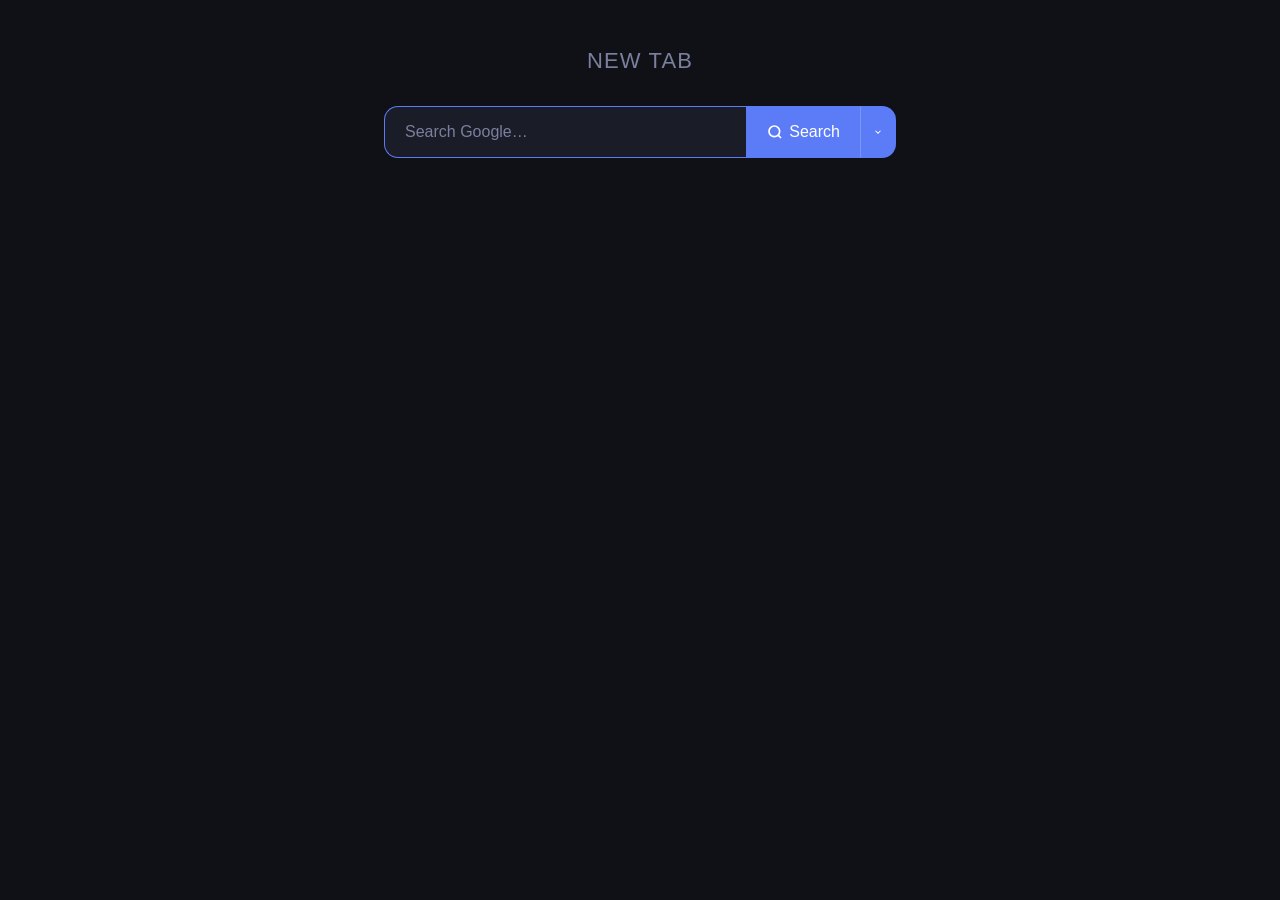
<file: newtab.html>
<!DOCTYPE html>
<html lang="en">
<head>
  <meta charset="UTF-8" />
  <meta name="viewport" content="width=device-width, initial-scale=1.0" />
  <title>New Tab</title>
  <style>
    :root {
      --bg: #0f1117;
      --surface: #1a1d27;
      --border: #2e3147;
      --text: #e8eaf6;
      --muted: #7b7f9e;
      --accent: #5b7cf6;
      --accent-hover: #7b96ff;
      --radius: 14px;
    }

    * { box-sizing: border-box; margin: 0; padding: 0; }

    body {
      background: var(--bg);
      color: var(--text);
      font-family: -apple-system, BlinkMacSystemFont, 'Segoe UI', sans-serif;
      min-height: 100vh;
      display: flex;
      flex-direction: column;
      align-items: center;
      justify-content: flex-start;
      gap: 32px;
      padding-top: 48px;
    }

    h1 {
      font-size: 22px;
      font-weight: 300;
      letter-spacing: 0.05em;
      color: var(--muted);
      text-transform: uppercase;
    }

    #search-form {
      display: flex;
      width: 100%;
      max-width: 560px;
      padding: 0 24px;
    }

    #search-input {
      flex: 1;
      padding: 16px 20px;
      font-size: 16px;
      background: var(--surface);
      border: 1px solid var(--border);
      border-right: none;
      border-radius: var(--radius) 0 0 var(--radius);
      color: var(--text);
      outline: none;
      transition: border-color 0.2s;
    }

    #search-input::placeholder { color: var(--muted); }
    #search-input:focus { border-color: var(--accent); }

    .engine-selector {
      position: relative;
      flex-shrink: 0;
      display: flex;
    }

    #search-btn {
      padding: 16px 20px;
      background: var(--accent);
      border: 1px solid var(--accent);
      border-right: none;
      border-radius: 0;
      color: #fff;
      font-size: 16px;
      cursor: pointer;
      transition: background 0.2s;
      display: flex;
      align-items: center;
      gap: 6px;
    }

    #search-btn:hover { background: var(--accent-hover); border-color: var(--accent-hover); }

    #engine-btn {
      padding: 16px 12px;
      background: var(--accent);
      border: 1px solid var(--accent);
      border-left: 1px solid rgba(255,255,255,0.2);
      border-radius: 0 var(--radius) var(--radius) 0;
      color: #fff;
      font-size: 13px;
      cursor: pointer;
      display: flex;
      align-items: center;
      transition: background 0.2s;
    }

    #engine-btn:hover { background: var(--accent-hover); }

    .engine-dropdown {
      position: absolute;
      top: calc(100% + 4px);
      right: 0;
      background: var(--surface);
      border: 1px solid var(--border);
      border-radius: var(--radius);
      overflow: hidden;
      z-index: 100;
      min-width: 150px;
      box-shadow: 0 4px 16px rgba(0,0,0,0.4);
    }

    .engine-dropdown button {
      display: block;
      width: 100%;
      padding: 10px 16px;
      background: none;
      border: none;
      color: var(--text);
      font-size: 14px;
      text-align: left;
      cursor: pointer;
    }

    .engine-dropdown button:hover { background: var(--border); }
    .engine-dropdown button.active { color: var(--accent); }
    .engine-dropdown.hidden { display: none; }
  </style>
</head>
<body>
  <h1>New Tab</h1>
  <form id="search-form" action="https://www.google.com/search" method="GET">
    <input id="search-input" type="text" name="q" placeholder="Search Google…" autofocus autocomplete="off" />
    <div class="engine-selector">
      <button id="search-btn" type="submit">
        <svg width="16" height="16" viewBox="0 0 24 24" fill="none" stroke="currentColor" stroke-width="2.5">
          <circle cx="11" cy="11" r="8"/><line x1="21" y1="21" x2="16.65" y2="16.65"/>
        </svg>
        Search
      </button>
      <button type="button" id="engine-btn">
        <svg width="10" height="10" viewBox="0 0 24 24" fill="none" stroke="currentColor" stroke-width="2.5"><polyline points="6 9 12 15 18 9"/></svg>
      </button>
      <div id="engine-dropdown" class="engine-dropdown hidden">
        <button type="button" id="opt-google" onclick="setEngine('google')">Google</button>
        <button type="button" id="opt-duckduckgo" onclick="setEngine('duckduckgo')">DuckDuckGo</button>
      </div>
    </div>
  </form>

  <script>
    const ENGINES = {
      google:     { action: 'https://www.google.com/search', placeholder: 'Search Google…',     label: 'Google' },
      duckduckgo: { action: 'https://duckduckgo.com/',       placeholder: 'Search DuckDuckGo…', label: 'DuckDuckGo' }
    };

    function setEngine(name) {
      const engine = ENGINES[name];
      document.getElementById('search-form').action = engine.action;
      document.getElementById('search-input').placeholder = engine.placeholder;
      document.getElementById('engine-dropdown').classList.add('hidden');
      document.querySelectorAll('.engine-dropdown button').forEach(b => b.classList.remove('active'));
      const opt = document.getElementById('opt-' + name);
      if (opt) opt.classList.add('active');
      localStorage.setItem('searchEngine', name);
    }

    document.getElementById('engine-btn').addEventListener('click', () => {
      document.getElementById('engine-dropdown').classList.toggle('hidden');
    });

    document.addEventListener('click', (e) => {
      if (!e.target.closest('.engine-selector')) {
        document.getElementById('engine-dropdown').classList.add('hidden');
      }
    });

    setEngine(localStorage.getItem('searchEngine') || 'google');

    document.addEventListener("keydown", (e) => {
      const inp = document.getElementById("search-input");
      if (document.activeElement !== inp && e.key.length === 1 && !e.ctrlKey && !e.metaKey) {
        inp.focus();
      }
    });
  </script>
</body>
</html>
</file>
